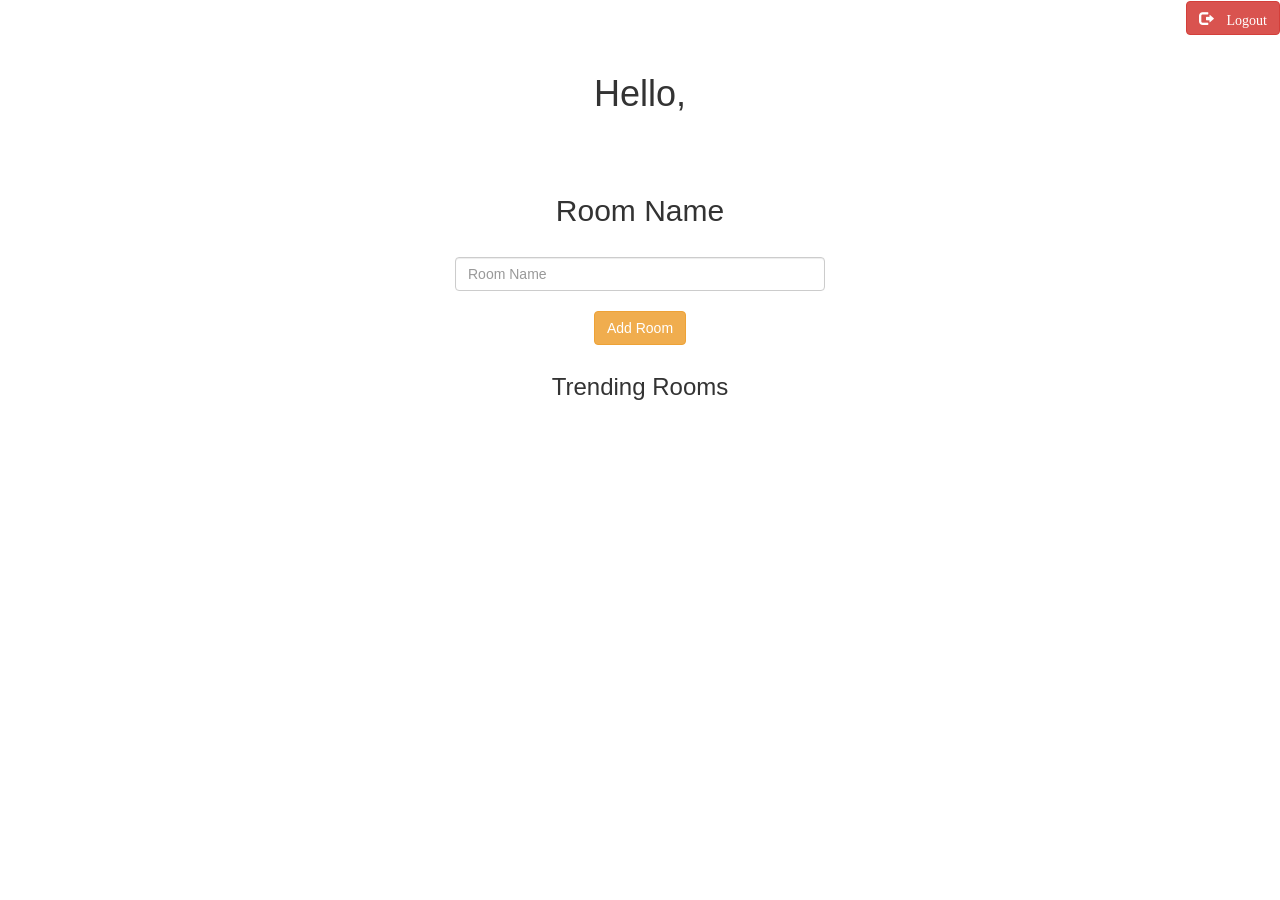
<file: Kwitter_room.html>
<!DOCTYPE html>
<html>
<head>
	<title>Chitter</title>
<link href="https://fonts.googleapis.com/css?family=Yeon+Sung&display=swap" rel="stylesheet"><meta name="viewport" content="width=device-width, initial-scale=1">

<link rel="stylesheet" href="https://maxcdn.bootstrapcdn.com/bootstrap/3.4.0/css/bootstrap.min.css">
<script src="https://ajax.googleapis.com/ajax/libs/jquery/3.4.1/jquery.min.js"></script>
<script src="https://maxcdn.bootstrapcdn.com/bootstrap/3.4.0/js/bootstrap.min.js"></script>

<link rel="stylesheet" type="text/css" href="Kwitter_room.css">
<script src="kwitter_room.js"></script>
</head>
<body>
    <button id="logout" class="glyphicon glyphicon-log-out btn btn-danger" onclick="logout()"> Logout</button>
    <br><br>
<center>
    <h1>Hello, </h1><h1 id="user_name"></h1>
    <br>
    <div class="container"> 
    <div class="col-lg-4 col-md-6 col-sm-6 col-xs-11 chat_div">
    <div  style="background-color:rgba(255, 255, 255, 0.81);">
        <br>
    <h2>Room Name</h2>
    <br>
    <input type="text" id="room_name" class="form-control" placeholder="Room Name">
    <br>
    <button id="add_room" class="btn btn-warning" onclick="addRoom()">Add Room</button>
    </div>
    </div>
</div>
<div class="container"> 
    <h3>Trending Rooms</h3>
    <div  style="background-color:rgba(255, 255, 255, 0.81);">
    <h4 id="rooms"></h4>
    </div>
    </div>
</center>
</body>
</html>
</file>
<file: Kwitter_room.css>
body{
    text-align:right; 
    background-image: url("https://img.wallpapersafari.com/desktop/800/450/43/84/EWkGp7.jpg");
}
.chat_div
{
	background: rgba(255,255,255,0.8);
	float: none;
	border-radius: 15px;
    width:400px;
    height: 200px;
	
}
</file>
